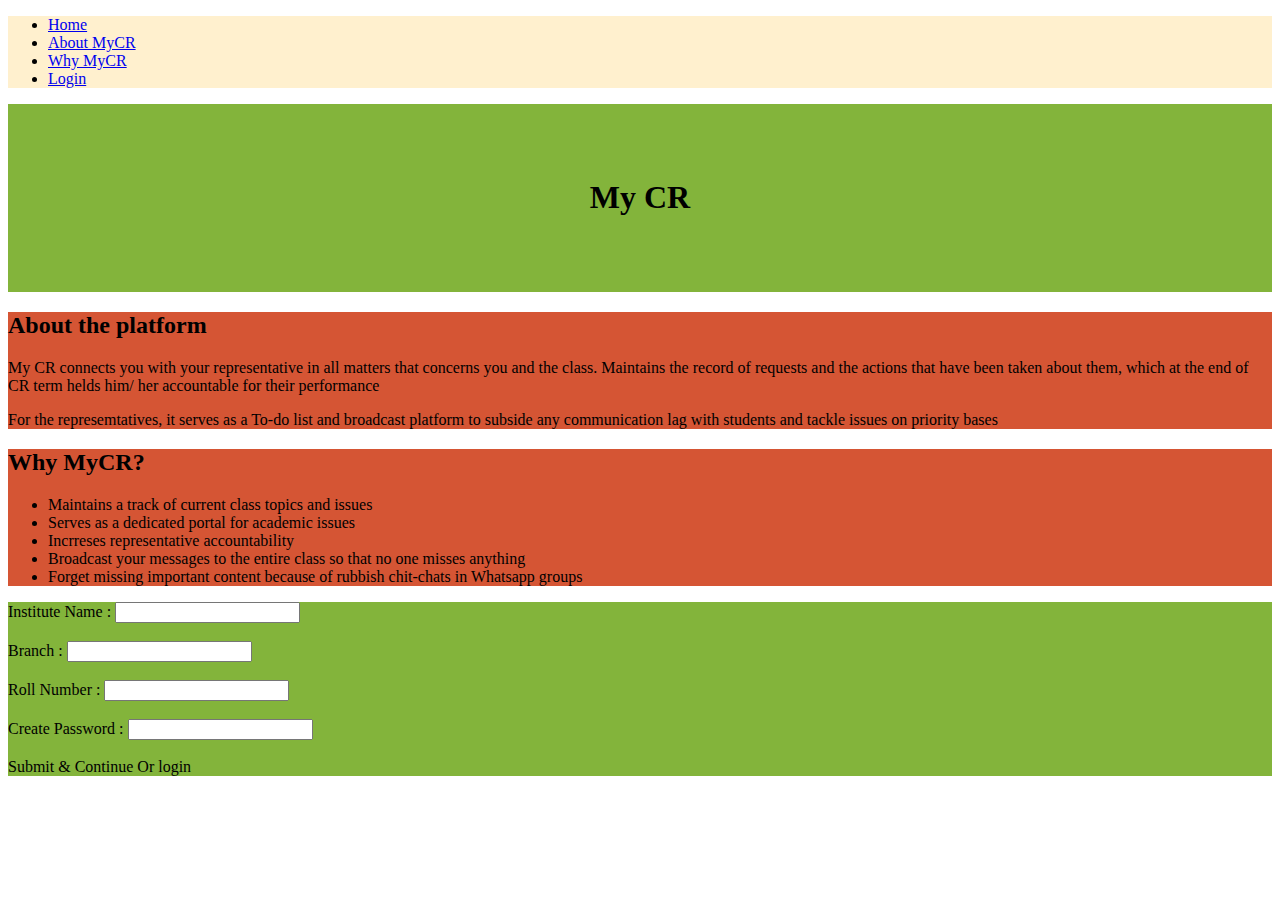
<file: site/index.html>
<!DOCTYPE html>
<html>
<head>
	<title> Your CR portal </title>
	<meta charset="utf-8">
	<link rel="stylesheet" type="text/css" href="style.css">
</head>
<body>
<nav id="navbar">

	<ul>
		<li><a href="#navbar"> Home </a></li>
		<li><a href="#about"> About MyCR </a></li>
		<li><a href="#why"> Why MyCR </a></li>
		<li><a href="#login"> Login </a> </li>
	</ul>
</nav>

<section>
	<div class="intro-container">
		<br><br><br>
		<h1 align="center">
			My CR
		</h1>
		<br><br><br>
	</div>
</section>

<section id="about">
	<div class="about-container">
		<h2>About the platform</h2>
		<p>My CR connects you with your representative in all matters that concerns you and the class. Maintains the record of requests and the actions that have been taken about them, which at the end of CR term helds him/ her accountable for their performance </p>
		<p>For the represemtatives, it serves as a To-do list and broadcast platform to subside any communication lag with students and tackle issues on priority bases</p>
	</div>
</section>

<section id="why">
	<div class="why-container">
		<h2>Why MyCR? </h2>
		<ul>
			<li>Maintains a track of current class topics and issues</li>
			<li>Serves as a dedicated portal for academic issues</li>
			<li>Incrreses representative accountability</li>
			<li>Broadcast your messages to the entire class so that no one misses anything</li>
			<li>Forget missing important content because of rubbish chit-chats in Whatsapp groups</li>
		</ul>
	</div>
</section>

<section id="login">
	<div class="login-container">
		<form>
			<label for="institute-name">Institute Name : </label>
			<input type="text" name="institute-name"> <br><br>
			<label for="branch-name">Branch : </label>
			<input type="text" name="branch-name"> <br><br>
			<label for="rollno"> Roll Number : </label>
			<input type="Number" name="rollno"> <br><br>
			<label for="password-create">Create Password : </label>
			<input type="Password" name="password-create"> <br><br>
			<label for="Submit"> Submit & Continue</label>
			<label for="login"> Or login </label>
		</form>
	</div>
</section>

</body>
</html>
</file>
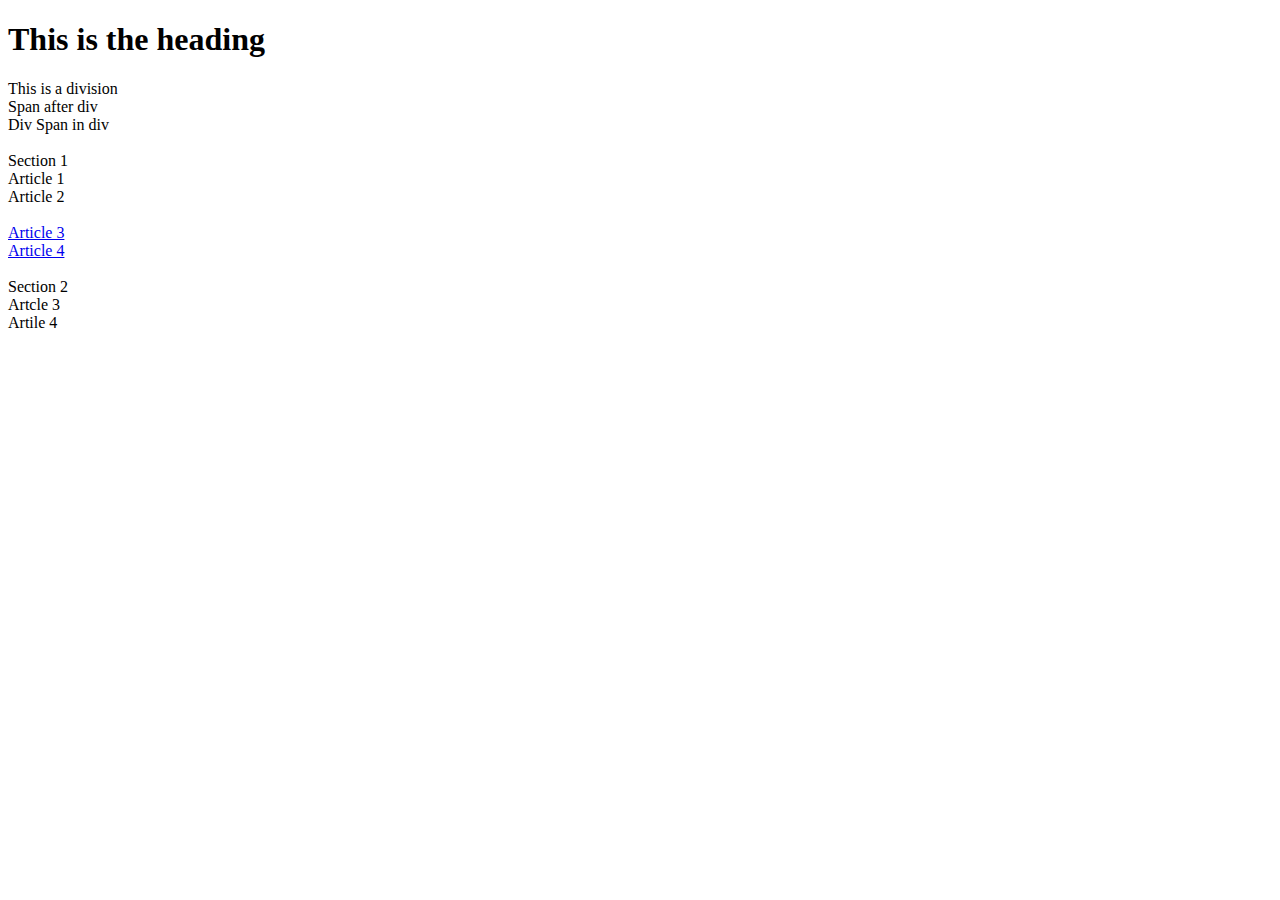
<file: site/prac1.html>
<!DOCTYPE HTML>
<html>
<head>
	<meta charset="utf-8">
	<title> ABCD </title>
</head>
<body>
	<h1> This is the heading </h1>
	<div> This is a division </div>
	<span> Span after div </span>
	<div> Div <span> Span in div </span></div>
	<br>
	<section>
		Section 1
		<article>Article 1</article>
		<article>Article 2</article>
	</section>
	<br>
	<a href="#art3"> Article 3 </a>
	<br>
	<a href="#art4"> Article 4 </a>
	<br>
	<br>
	<section>
		Section 2
		<article id="art3">Artcle 3</article>
		<article id="art4">Artile 4</article>
	</section>

</body>
</html>
</file>
<file: site/style.css>
nav {
	background-color: #FFF0CE
}

.intro-container {
	background-color: #83B43B
}

.about-container {
	background-color: #D55534
}

.why-container {
	background-color: #D55534
}

.login-container {
	background-color: #83B43B
}
</file>
